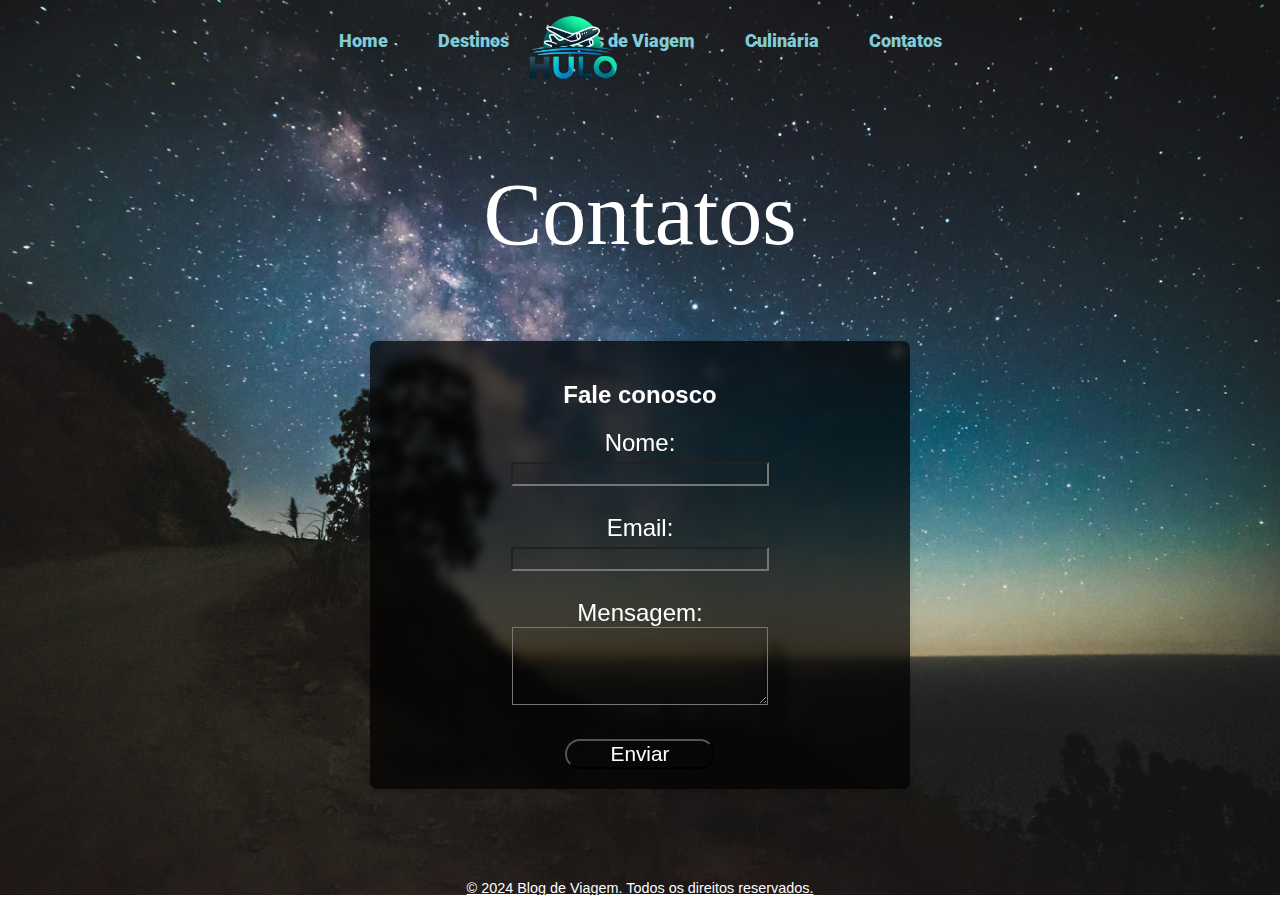
<file: contatos.html>
<!DOCTYPE html>
<html lang="pt-BR">
<head>
    <meta charset="UTF-8">
    <meta name="viewport" content="width=device-width, initial-scale=1.0">
    <title>Contatos - Blog de Viagem</title>
    <link rel="stylesheet" href="styles/contatos.css">
</head>
<body>
    <header>
        <div class="logo">
            <img src="assets/Hulo_top_section-removebg.png" alt="logo">
        </div>
        <nav>
            <a href="index.html">Home</a>
            <a href="destinos.html">Destinos</a>
            <a href="dicas.html">Dicas de Viagem</a>
            <a href="culinaria.html">Culinária</a>
            <a href="contatos.html">Contatos</a>
        </nav>
        <div class="Titulo">
            <h1>Contatos</h1>
        </div>
</header>
    <main>
        <div class="fale_conosco">
            <h2>Fale conosco</h2>
            <form id="contatoform" action="#" method="post">
                <label for="name">Nome:</label><br>
                <input type="text" id="name" name="name" required><br><br>
                <label for="email">Email:</label><br>
                <input type="email" id="email" name="email" required><br><br>
                <label for="message">Mensagem:</label><br>
                <textarea id="message" name="message" rows="4" required></textarea><br><br>
                <button type="submit">Enviar</button>
            </form>
        </div>
    </main>
    <footer>
        <p>&copy; 2024 Blog de Viagem. Todos os direitos reservados.</p>
    </footer>
    <script src="script_contatos.js"></script>
</body>
</html>
</file>
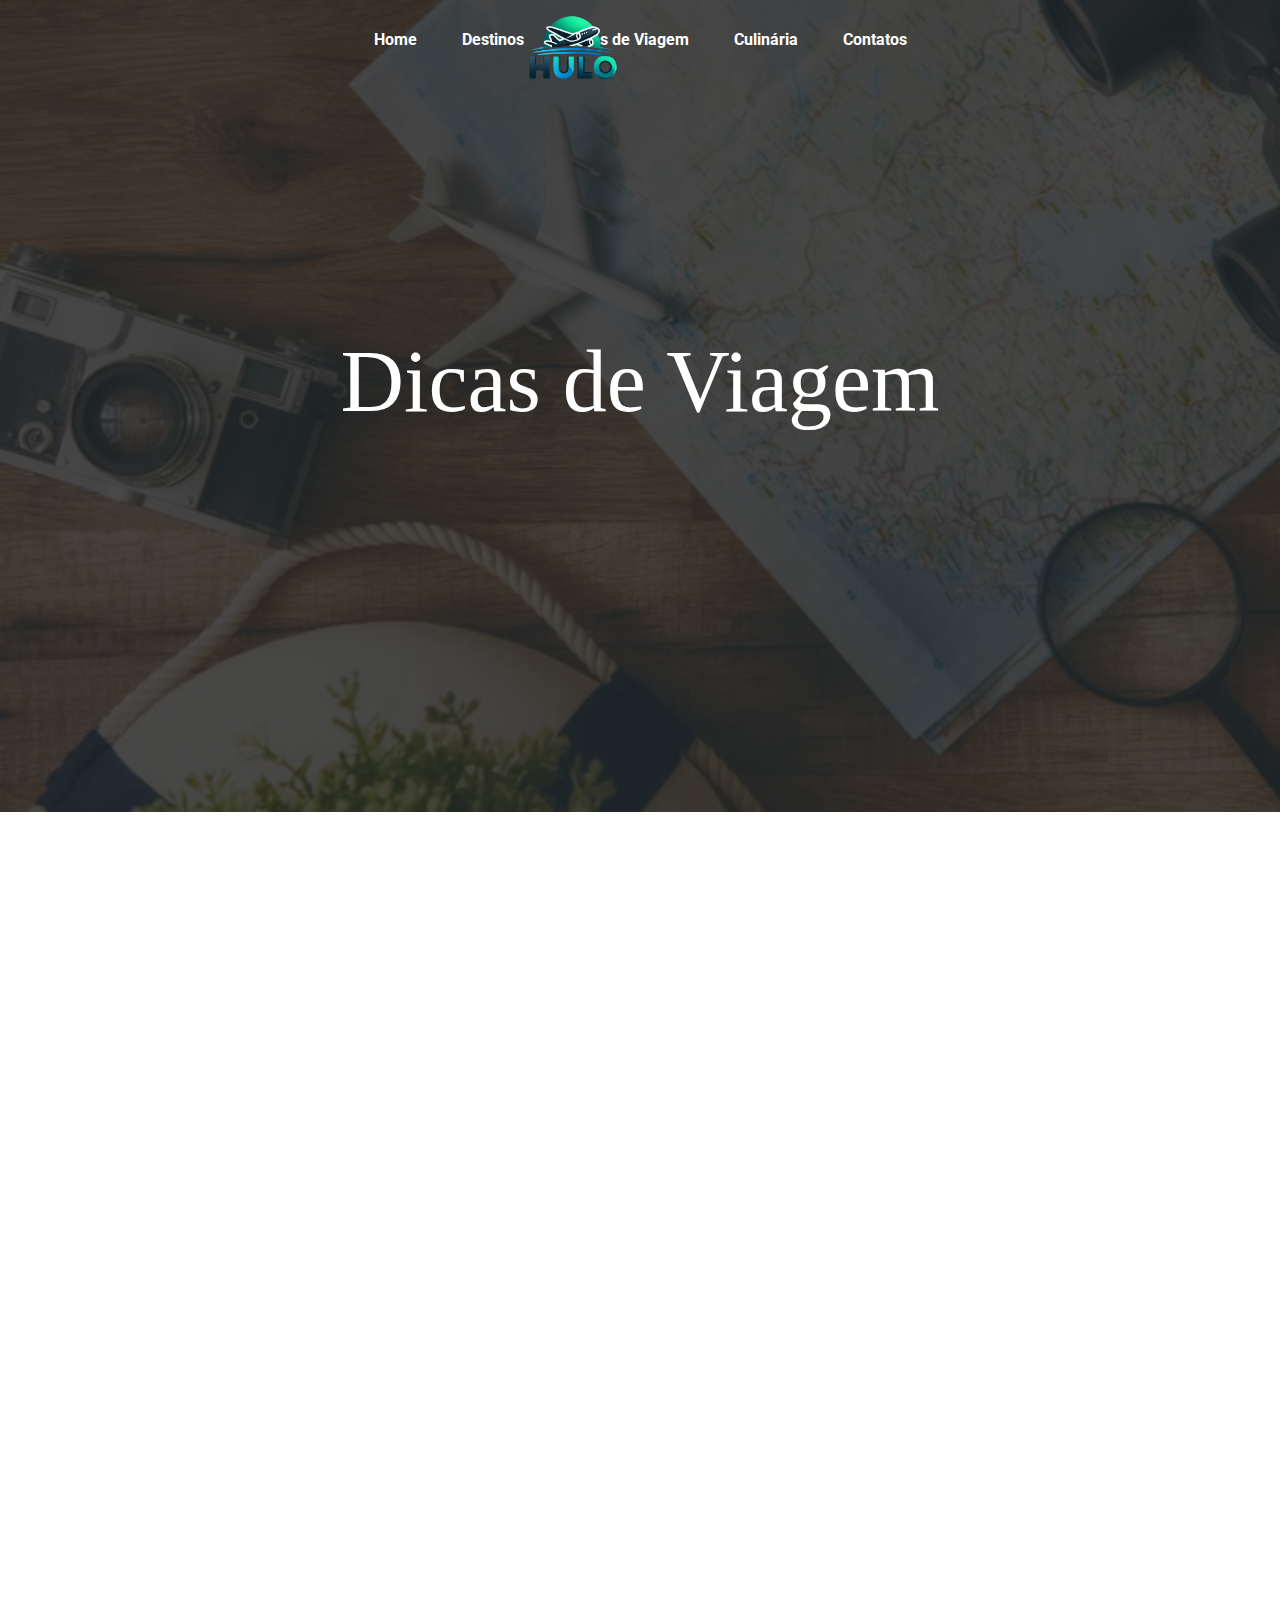
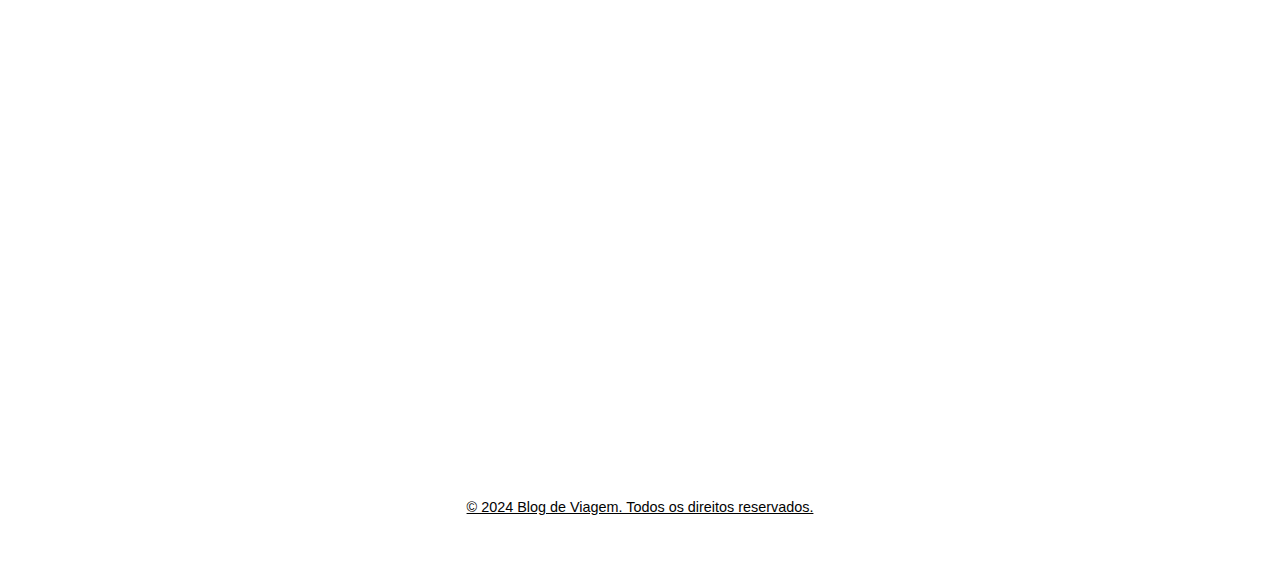
<file: dicas.html>
<!DOCTYPE html>
<html lang="pt-BR">
<head>
    <meta charset="UTF-8">
    <meta name="viewport" content="width=device-width, initial-scale=1.0">
    <title>Dicas de Viagem - Blog de Viagem</title>
    <link rel="stylesheet" href="https://cdn.jsdelivr.net/npm/bootstrap-icons@1.11.3/font/bootstrap-icons.min.css">
    <link rel="stylesheet" href="styles/dicas.css">
    <link href="https://unpkg.com/aos@2.3.1/dist/aos.css" rel="stylesheet">
</head>
<body>
    <header>
        <div class="logo">
            <a href="index.html"><img src="assets/Hulo_top_section-removebg.png" alt="hulo"></a>
        </div>
        <nav>
            <a href="index.html">Home</a>
            <a href="destinos.html">Destinos</a>
            <a href="dicas.html">Dicas de Viagem</a>
            <a href="culinaria.html">Culinária</a>
            <a href="contatos.html">Contatos</a>
        </nav>
        <div class="Titulo">
            <h1>Dicas de Viagem</h1>
        </div>
    </header>
    <main>
        <div data-aos="fade-up">
            <div class="titulo02">
                <h2>Dicas para tornar sua viagem inesquecível:</h2>
            </div>
        </div>
        <div data-aos="fade-up">
            <div class="carousel-container">
                <div class="slide">
                    <img src="assets/mapa.png" alt="Planejamento">
                    <div class="slide-text">Planeje seu roteiro com antecedência, mas mantenha espaço para surpresas.</div>
                </div>
                <div class="slide">
                    <img src="assets/Clima.png" alt="Previsão do Tempo">
                    <div class="slide-text">Verifique a previsão do tempo e prepare roupas adequadas.</div>
                </div>
                <div class="slide">
                    <img src="assets/Documentos.png" alt="Documentos">
                    <div class="slide-text">Tenha sempre cópias dos seus documentos importantes.</div>
                </div>
                <div class="slide">
                    <img src="assets/Cultura.png" alt="Cultura e Costumes">
                    <div class="slide-text">Informe-se sobre a cultura e costumes do destino.</div>
                </div>
                <div class="slide">
                    <img src="assets/Gastronomia.png" alt="Gastronomia">
                    <div class="slide-text">Experimente a gastronomia local e interaja com os moradores.</div>
                </div>
            </div>
            
            <div class="dot-container">
                <span class="dot" onclick="currentSlide(1)"></span> 
                <span class="dot" onclick="currentSlide(2)"></span> 
                <span class="dot" onclick="currentSlide(3)"></span> 
                <span class="dot" onclick="currentSlide(4)"></span> 
                <span class="dot" onclick="currentSlide(5)"></span> 
            </div>
    </div>
    </main>
    <footer>
        <p>&copy; 2024 Blog de Viagem. Todos os direitos reservados.</p>
    </footer>
    <script src="script_dicas.js"></script>
    <script src="https://unpkg.com/aos@2.3.1/dist/aos.js"></script>
    <script>
        AOS.init();
    </script>
</body>
</html>
</file>
<file: styles/contatos.css>
@import url('https://fonts.googleapis.com/css2?family=Montserrat:ital,wght@0,100..900;1,100..900&family=Roboto:wght@400;500;700;900&display=swap');
*
body {
    font-family: Arial, sans-serif;
    margin: 0;
    padding: 0;
    background-image: url(../assets/fundo_contato02.jpg);
    background-repeat: no-repeat;
    background-position: center,center;
    background-size: cover;
    flex-direction: column;
    justify-content: center;
    align-items: center;
    text-align: center;
}
header {
    height: 30vh;
    background-position: center,center;
    display: flex;
    flex-direction: column;
    justify-content: center;
    align-items: center;
    padding: 15px 20px;
    text-align: center;
    
}
.logo{
    position: absolute;
    top: 10px; /* Ajuste conforme necessário */
    left: 500px;
    z-index: 10; /* Para garantir que fique no topo de outros elementos */
    
}
.logo img{
    width: 145px; /* Ajuste o tamanho da logo conforme necessário */
    height: auto;
    margin-right: 20px;
    cursor: pointer;
}
nav {
    display: flex;
    gap: 10px;
    padding: 10px;
    position: absolute;
    top: 10px; /* Ajuste conforme necessário para a margem superior */
    justify-content: center;
    align-items: center;
    border-radius: 5px;
}
nav a {
    font-family: "Roboto", serif;
    font-weight: 900;
    font-style: normal;
    font-size: 18px;
    color: rgb(129, 204, 214);
    padding: 10px 20px;
    text-decoration: none;
    background-color: transparent;
    border-radius: 5px;
    transition: all 100ms ease-in
}
nav a:hover {
    background-color: #3333;
    color: #ffffff;
    font-weight: 500; /*grossura do texto*/
    border-bottom: 4px solid #04e7d8;
}
.Titulo h1{
    font-family: "Dancing Script", cursive;
    font-optical-sizing: auto;
    font-size: 5.5rem;
    font-weight: 500;
    margin-top: 60%;
    font-style: normal;
    justify-content: center;
    text-align: center;
    align-items: center;
    font-style: normal;
    color: white;
}
main {
    display: flex;
    justify-content: center;
    align-items: center;
    height: calc(60vh - 10px); /* Para considerar o tamanho do header e footer */
    
}
.fale_conosco{
    padding: 20px; 
    background-color: rgba(0, 0, 0, 0.7); /* Fundo preto com 70% de opacidade */
    box-shadow: 0 4px 8px rgba(0, 0, 0, 0.2); /* Sombra suave */
    backdrop-filter: blur(5px); /* Aplica um leve desfoque no fundo */
    -webkit-backdrop-filter: blur(10px); /* Suporte para navegadores baseados no WebKit */
    text-align: center;
    border-radius: 7px;
    box-shadow: 0 4px 6px rgba(0, 0, 0, 0.1); /* Adiciona um sombreamento */
    max-width: 500px;
    width: 100%; /* Para adaptabilidade em dispositivos menores */
}
.fale_conosco h2{
    color: white;
}
#contatoform{
    font-size: 1.5rem;
    color: white;
    width: 100%; /* Faz com que as caixas ocupem toda a largura disponível */
    
    
}
#contatoform input{
width: 50%;
font-size: 1rem;
background-color: transparent;
color: white;
}
#contatoform textarea{
    width: 50%;
    font-size: 1rem;
    background-color: transparent;
    color: white;
    font-family: "Assistant", sans-serif;
    font-optical-sizing: auto;
    font-weight: weight;
    font-style: normal;
}
#contatoform button {
    width: 150px;
    font-size: 1.3rem;
    background-color: transparent;
    color: white;
    border-radius: 15px;
    font-family: "Assistant", sans-serif;
    font-optical-sizing: auto;
    font-weight: weight;
    font-style: normal;
}

#contatoform button:hover{
    background-color: white;
    color: black;
    cursor: pointer;
    transition: all 200ms ease-in;
}

footer {
    margin-top: 50px;
    height: 15px;
    background-color:transparent;
    color: rgb(255, 255, 255);
    font-size: 0.9rem;
    display: flex;
    align-items: center;
    justify-content: center;
    text-decoration: underline;
}
</file>
<file: styles/dicas.css>
@import url('https://fonts.googleapis.com/css2?family=Montserrat:ital,wght@0,100..900;1,100..900&family=Roboto:wght@400;500;700;900&display=swap');
*
body {
    font-family: Arial, sans-serif;
    margin: 0;
    padding: 0;
}
header {
    height: 90vh;
    background-repeat: no-repeat;
    background-position: center,center;
    background-size: cover;
    display: flex;
    flex-direction: column;
    justify-content: center;
    align-items: center;
    padding: 1px;
    text-align: center;
    background-image: linear-gradient(rgba(29,29,29,0.8),rgba(29,29,29,0.8)), url(../assets/Explorar.jpg);
}
.logo{
    position: absolute;
    top: 10px; /* Ajuste conforme necessário */
    left: 500px;
    z-index: 10; /* Para garantir que fique no topo de outros elementos */
    
}
.logo img{
    width: 145px; /* Ajuste o tamanho da logo conforme necessário */
    height: auto;
    margin-right: 20px;
    cursor: pointer;
}
nav{
    display: flex;
    gap: 5px;
    padding: 10px;
    position: absolute;
    top: 10px; /* Ajuste conforme necessário para a margem superior */
    justify-content: center;
    align-items: center;
    border-radius: 5px;
}
nav a {
    font-family: "Roboto", serif;
    font-weight: 700;
    font-style: normal;
    color: white;
    padding: 10px 20px;
    text-decoration: none;
    background-color: transparent;
    border-radius: 5px;
    transition: all 100ms ease-in
}
nav a:hover {
    background-color: #3333;
    color: #1CD3C7;
    font-weight: 500; /*grossura do texto*/
    border-bottom: 4px solid #1CD3C7; 
}
.Titulo h1{
    font-family: "Dancing Script", cursive;
    font-optical-sizing: auto;
    font-size: 5.5rem;
    font-weight: 500;
    margin-top: 10px;
    font-style: normal;
    justify-content: center;
    text-align: center;
    align-items: center;
    font-style: normal;
    color: white;
}
/*Animação do avião*/


/*Corpo de Dicas de Viagem*/
main {
    padding: 3px;
    margin-bottom: 10px;
    
}
.titulo02{
    height: 70vh;
    background-repeat: no-repeat;
    background-position: center,center;
    background-size: cover;
    display: flex;
    flex-direction: column;
    justify-content: center;
    align-items: center;
    text-align: center;
    background-image:url(../assets/Os\ melhores\(1\).png);
}
main h2{
    /*estilo fonte h2*/
    color: white;
    font-size: 2.5rem;
    margin-top: 8%;
    margin-right: 85px;
}

/*Slide de fotos */
.carousel-container {
    position: relative;
    width: 130%;
    max-width: 1800px;
    margin: auto;
    overflow: hidden;
    border: 2px solid #ddd;
    border-radius: 10px;
    background-color: #3E352C;
    margin-top: 10px;
}
.slide {
    display: none;
    text-align: center;
    padding: 20px;
    
}
.slide img {
    width: 100%;
    max-height: 500px;
    object-fit: cover;
    border-radius: 10px;

}
.slide-text {
    margin-top: 15px;
    font-size: 30px;
    color: #fdfdfd;
}
.dot-container {
    text-align: center;
    margin-top: 15px;
    
}
.dot {
    height: 15px;
    width: 15px;
    margin: 0 5px;
    background-color: #CAC7C3;
    border-radius: 50%;
    display: inline-block;
    cursor: pointer;
}
.active {
    background-color: #574026;
}

footer {
    height: 15px;
    background-color:transparent;
    color: rgb(2, 2, 2);
    font-size: 0.9rem;
    display: flex;
    align-items: center;
    justify-content: center;
    text-decoration: underline;
}
</file>
